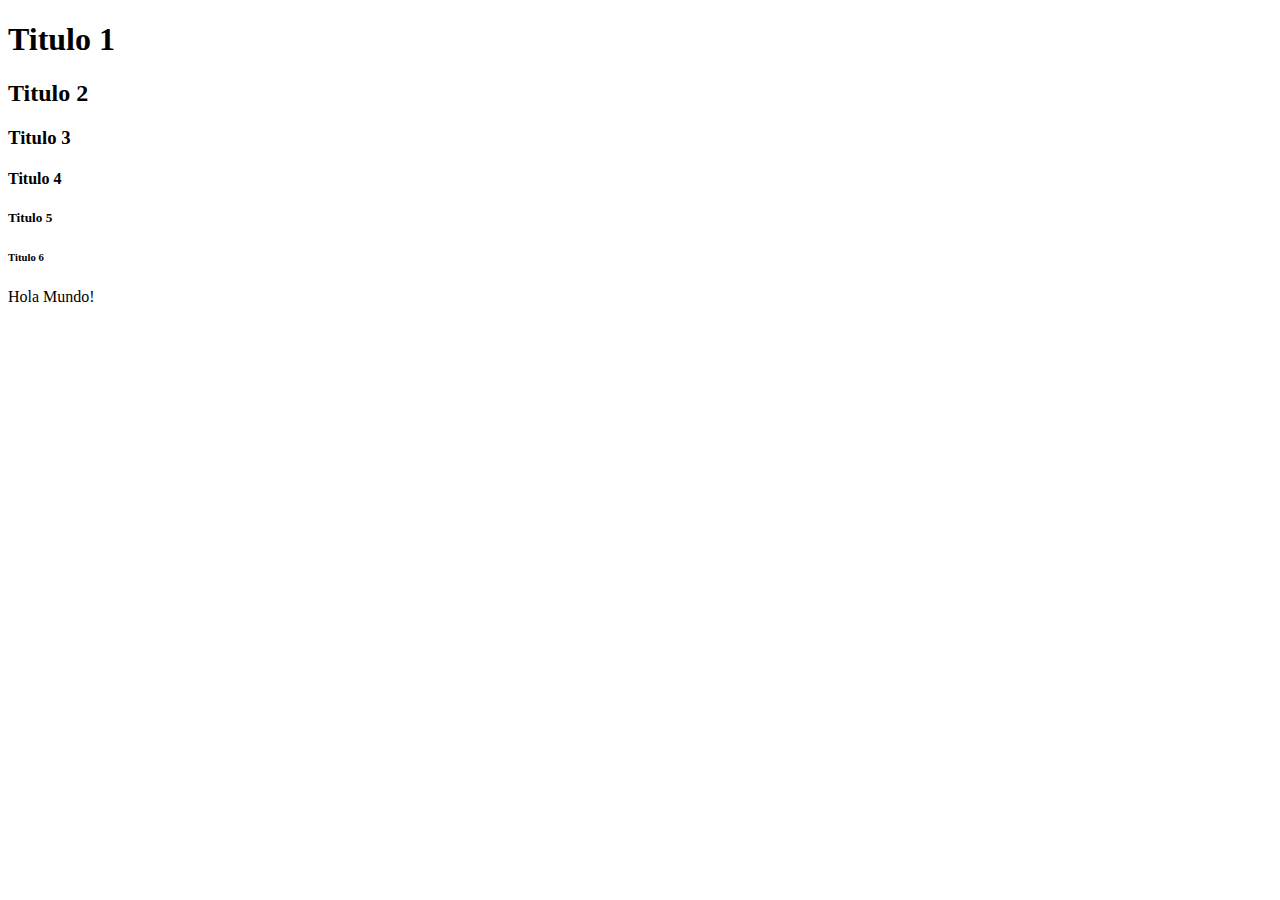
<file: index.html>
<!DOCTYPE html>
<html lang="es">
<head>
    <meta charset="UTF-8">
    <meta http-equiv="X-UA-Compatible" content="IE=edge">
    <meta name="viewport" content="width=device-width, initial-scale=1.0">
    <title>Nuestro Primer titulo</title>
</head>
<body>
    <h1>Titulo 1</h1>
    <h2>Titulo 2</h2>
    <h3>Titulo 3</h3>
    <h4>Titulo 4</h4>
    <h5>Titulo 5</h5>
    <h6>Titulo 6</h6>
    <p>Hola Mundo!</p>
</body>
</html>
</file>
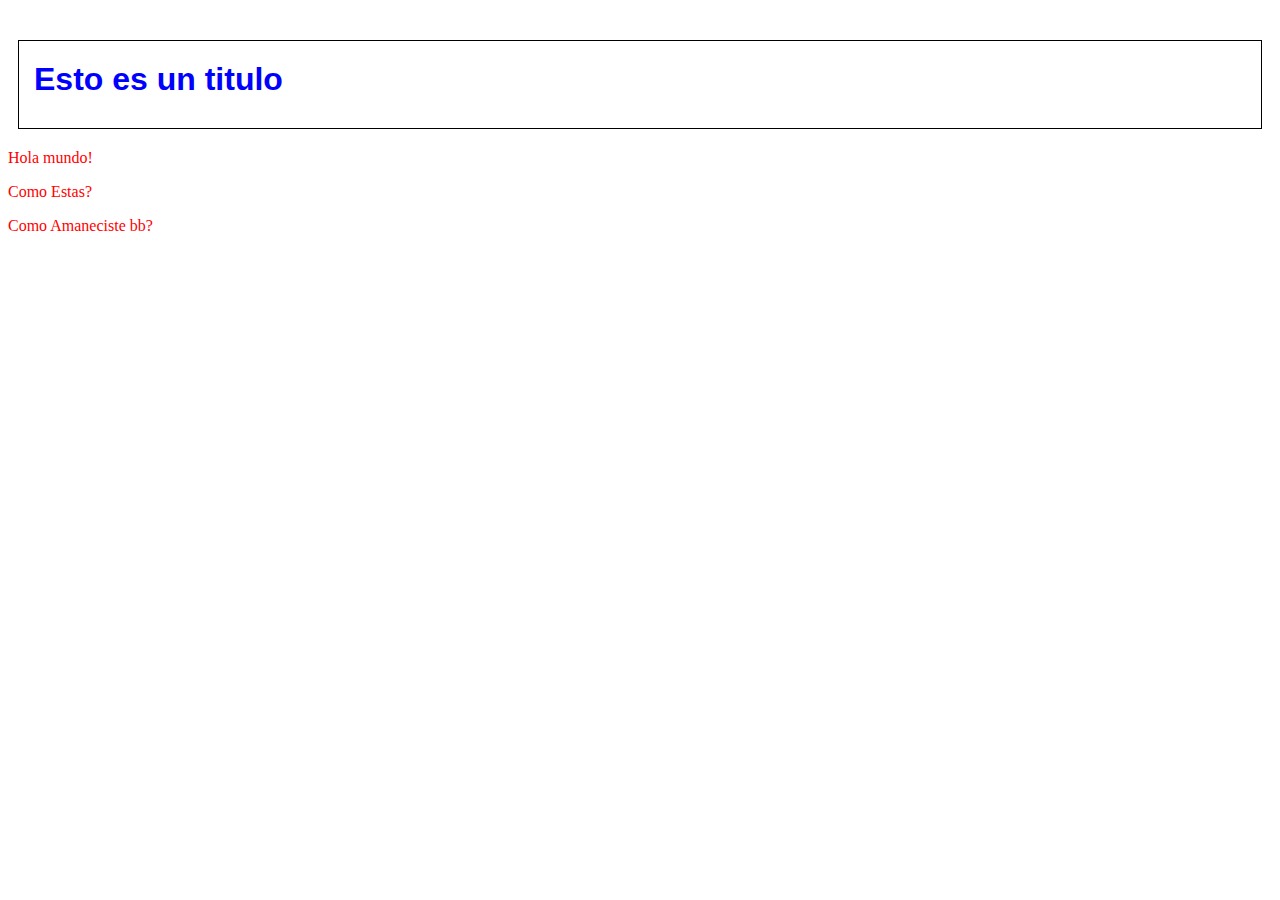
<file: css.html>
<!DOCTYPE html>
<html lang="es">
<head>
    <meta charset="UTF-8">
    <meta http-equiv="X-UA-Compatible" content="IE=edge">
    <meta name="viewport" content="width=device-width, initial-scale=1.0">
    <title>CSS Ejemplo</title>
    <link rel="stylesheet" type="text/css" href="css/estilos.css" />
</head>
<body>
    <h1>Esto es un titulo</h1>


    <p>Hola mundo!</p>

    <p>Como Estas?</p>

    <p>Como Amaneciste bb?</p>

</body>
</html>
</file>
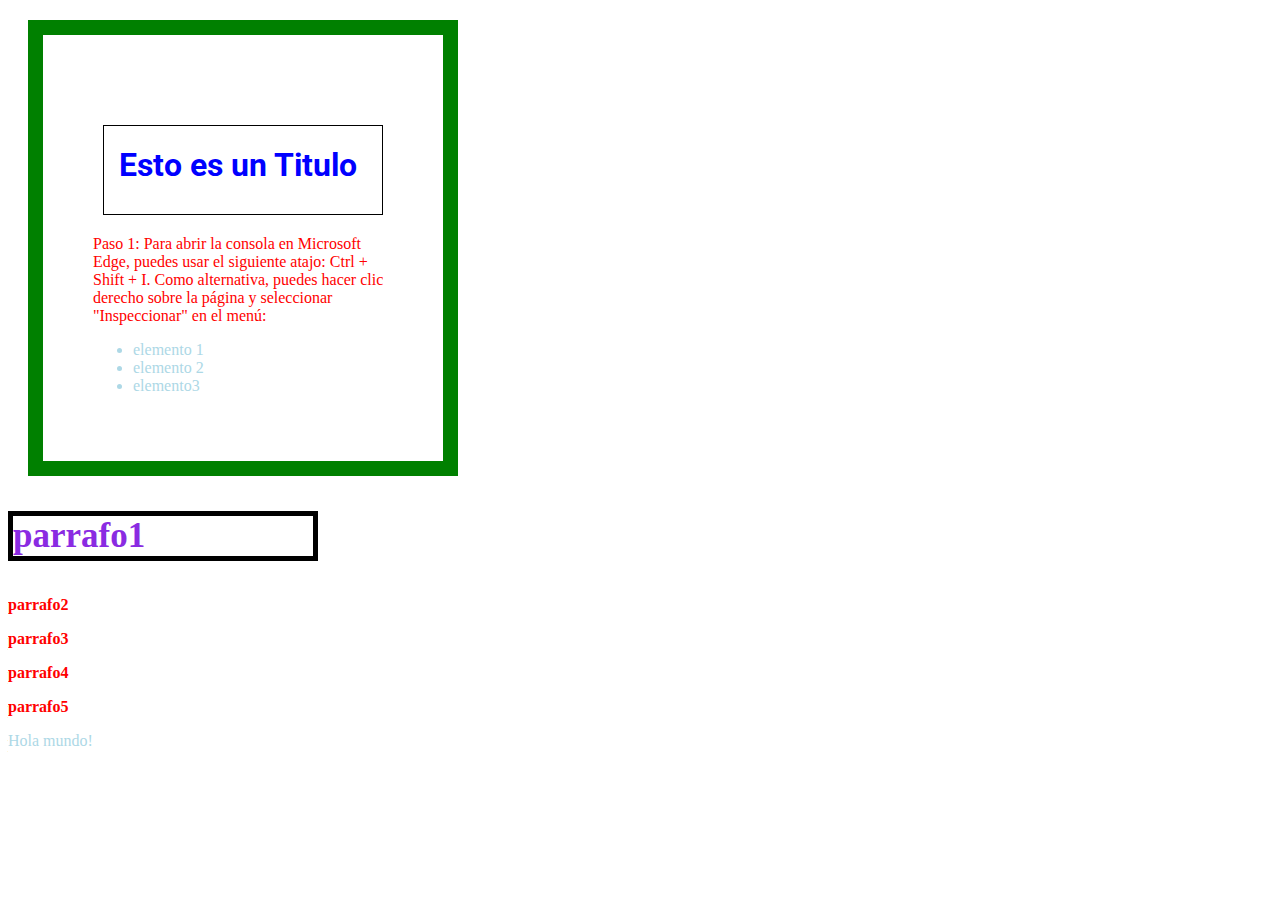
<file: css2.html>
<!DOCTYPE html>
<html lang="es">
<head>
    <meta charset="UTF-8">
    <meta http-equiv="X-UA-Compatible" content="IE=edge">
    <meta name="viewport" content="width=device-width, initial-scale=1.0">
    <title>CSS 2.0</title>
    <link rel="stylesheet" type="text/css" href="css/estilos.css" />
    <link rel="preconnect" href="https://fonts.googleapis.com">
    <link rel="preconnect" href="https://fonts.gstatic.com" crossorigin>
    <link href="https://fonts.googleapis.com/css2?family=Roboto:wght@100;300&display=swap" rel="stylesheet">
</head>
<section>
    <h1> Esto es un Titulo</h1>
    <p>Paso 1: Para abrir la consola en Microsoft Edge, puedes usar el siguiente atajo: Ctrl + Shift + I. Como alternativa, puedes hacer clic derecho sobre la página y seleccionar "Inspeccionar" en el menú:</p>
    <ul>
        <li>elemento 1</li>
        <LI>elemento 2</LI>
        <li>elemento3</li>
    </ul>
</section>

    <p id="mi_parrafo1">  parrafo1</p>
    <p class="estaesmiclase">parrafo2</p>
    <p class="estaesmiclase">parrafo3</p>
    <p class="estaesmiclase">parrafo4</p>
    <p class="estaesmiclase">parrafo5</p>

    <span>Hola mundo!</span>
<body>
    
</body>
</html>
</file>
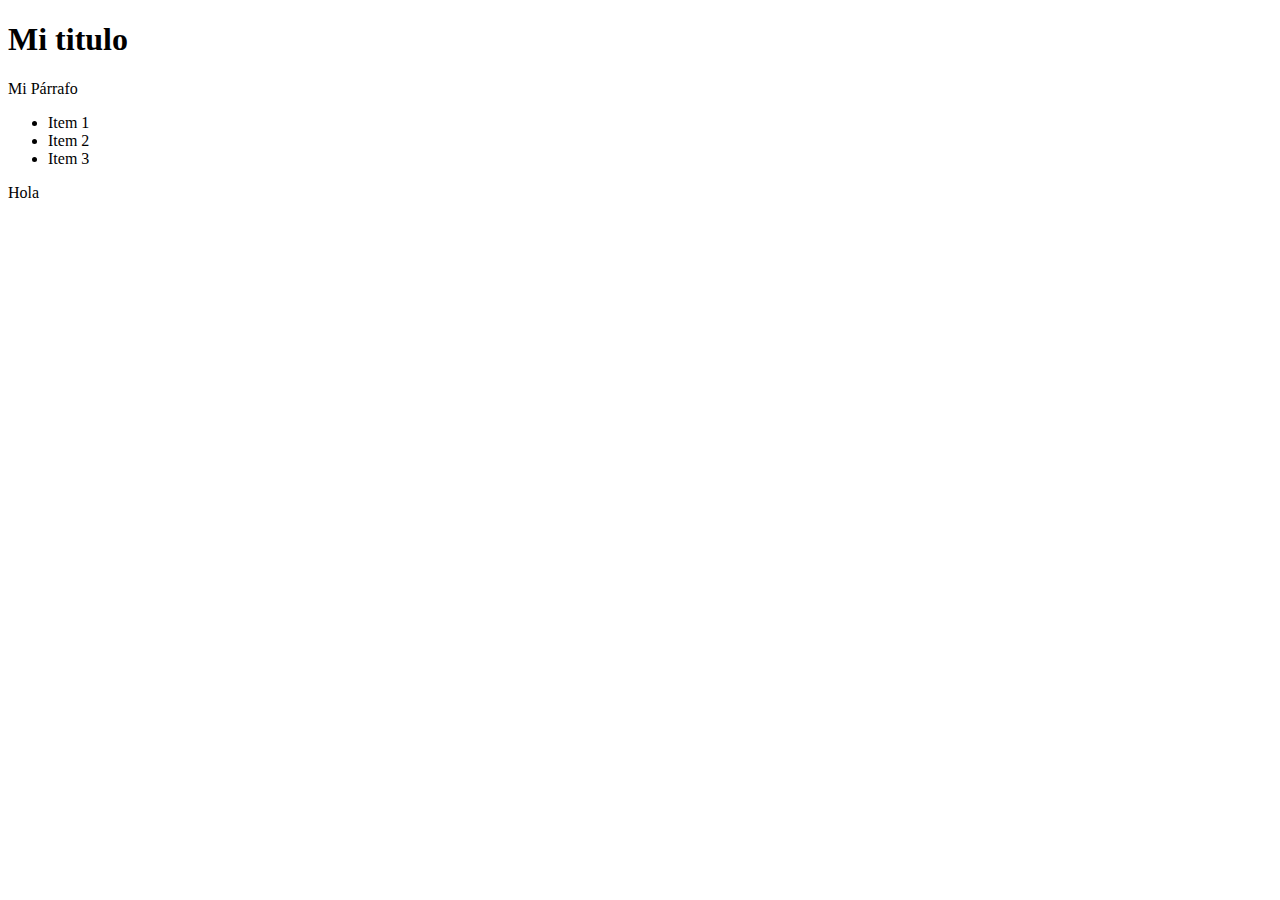
<file: ejemplo.html>
<!DOCTYPE html>
<html lang="es">
<head>
    <meta charset="UTF-8">
    <meta http-equiv="X-UA-Compatible" content="IE=edge">
    <meta name="viewport" content="width=device-width, initial-scale=1.0">
    <title>Trabajando con la consola</title>
</head>
<body>
    <h1>Mi titulo</h1>

    <p>Mi Párrafo</p>
    
    <ul>
        <li>Item 1</li>
        <li>Item 2</li>
        <li>Item 3</li>
    </ul>

    <span>Hola</span>
</body>
</html>
</file>
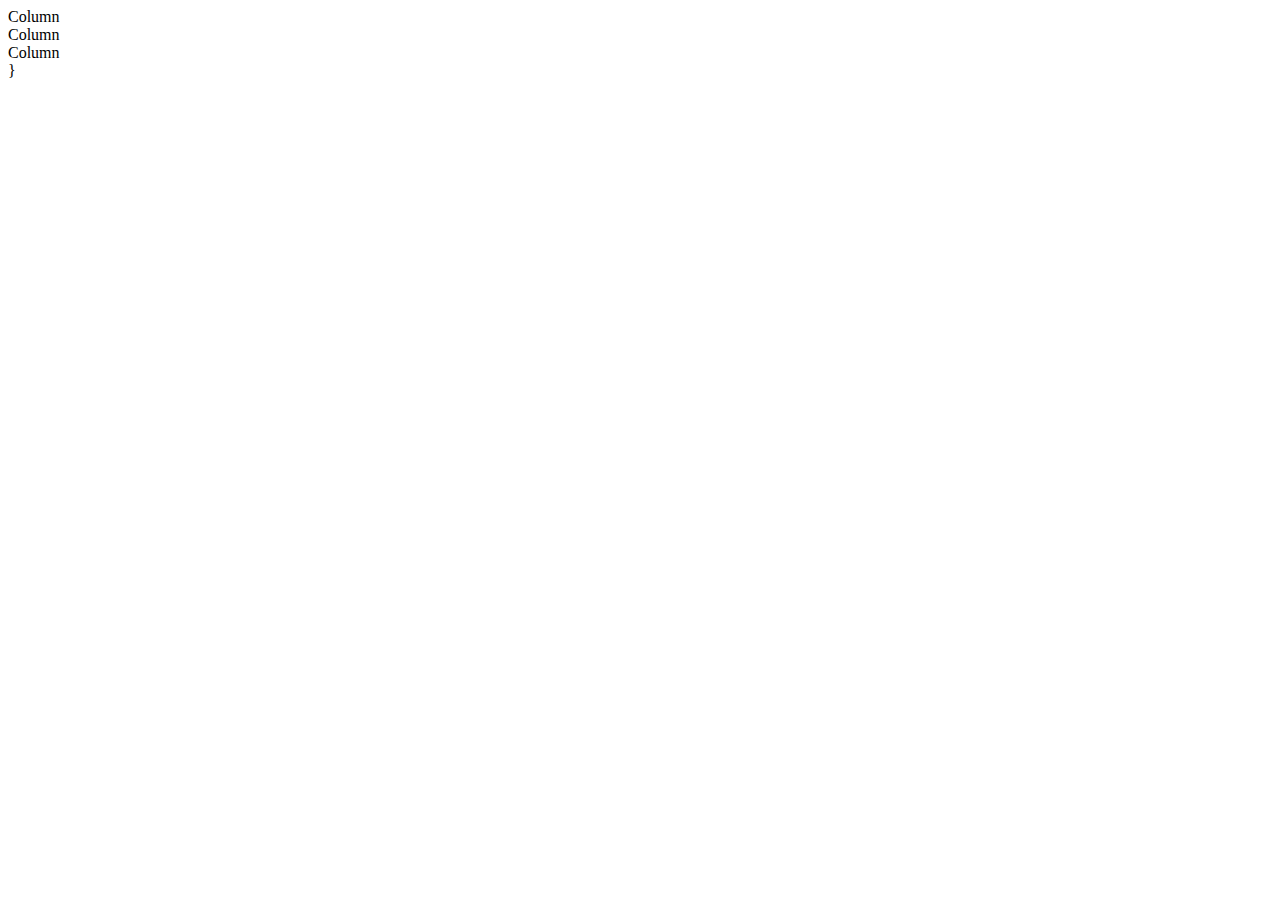
<file: ejemplo3.html>
<!doctype html>
<html lang="en">
  <head>
    <meta charset="utf-8">
    <meta name="viewport" content="width=device-width, initial-scale=1">
    <title>Bootstrap demo</title>
    <link href="https://cdn.jsdelivr.net/npm/bootstrap@5.3.0-alpha1/dist/css/bootstrap.min.css" rel="stylesheet" integrity="sha384-GLhlTQ8iRABdZLl6O3oVMWSktQOp6b7In1Zl3/Jr59b6EGGoI1aFkw7cmDA6j6gD" crossorigin="anonymous">
  </head>
  <body>
    
    <div class="container text-center"
    >
        
        <div class="row">
          <div class="col-7">
            Column
          </div>
          <div class="col-3">
            Column
          </div>
          <div class="col-2">
            Column
          </div>
        </div>
      </div>

    <script src="https://cdn.jsdelivr.net/npm/bootstrap@5.3.0-alpha1/dist/js/bootstrap.bundle.min.js" integrity="sha384-w76AqPfDkMBDXo30jS1Sgez6pr3x5MlQ1ZAGC+nuZB+EYdgRZgiwxhTBTkF7CXvN" crossorigin="anonymous"></script>
  </body>
</html>}
</file>
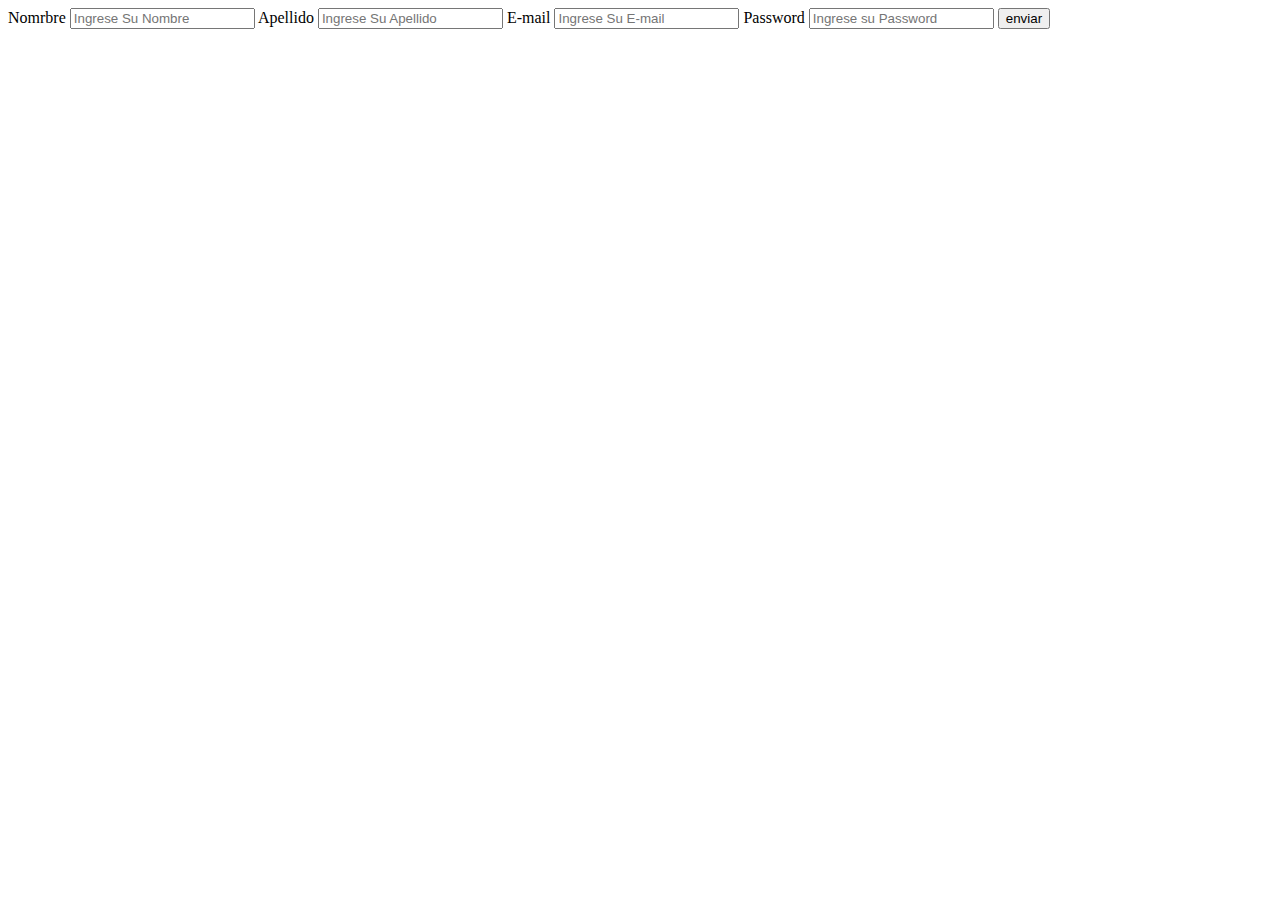
<file: form.html>
<!DOCTYPE html>
<html lang="en">
<head>
    <meta charset="UTF-8">
    <meta http-equiv="X-UA-Compatible" content="IE=edge">
    <meta name="viewport" content="width=device-width, initial-scale=1.0">
    <title>Creando un Formulario en Html</title>
</head>
<body>
    
<form action="" method="get"> 
<label>Nomrbre</label>
<input type="text" name="nombre" placeholder="Ingrese Su Nombre" required />
<label>Apellido</label>
<input type="text" name="apellido" placeholder="Ingrese Su Apellido" /> 
<label>E-mail</label>
<input type="email" name="email" placeholder="Ingrese Su E-mail" />
<label>Password</label>
<input type="password" name="password" placeholder="Ingrese su Password" />
<input type="submit" value="enviar">

</form> 

</body> 
</html>
</file>
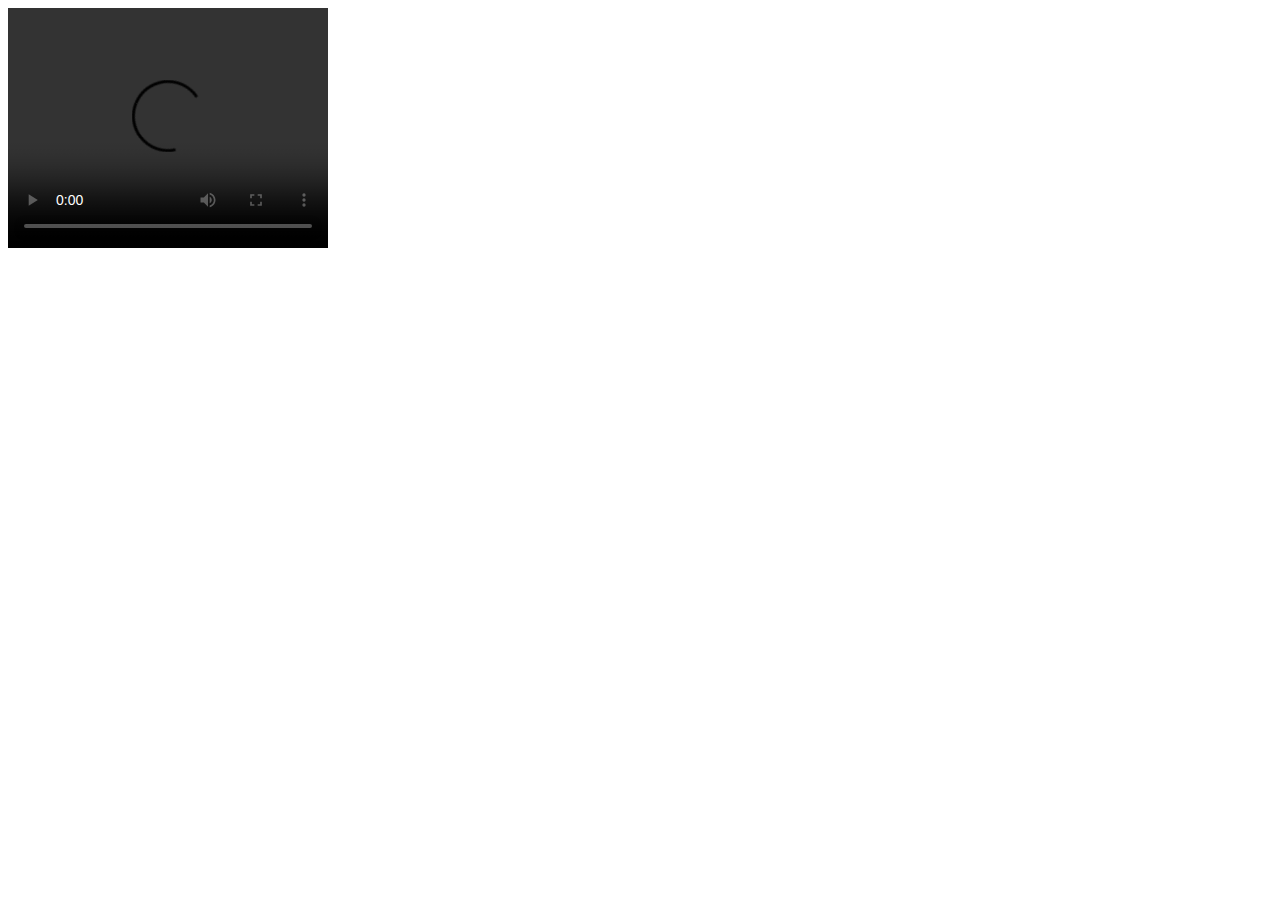
<file: video.html>
<!DOCTYPE html>
<html lang="es">
<head>
    <meta charset="UTF-8">
    <meta http-equiv="X-UA-Compatible" content="IE=edge">
    <meta name="viewport" content="width=device-width, initial-scale=1.0">
    <title>video html</title>
</head>
<body>
    <video width="320" height="240" controls>
        <source src="https://www.w3schools.com/tags/movie.mp4" type="video/mp4">
        <source src="https://www.w3schools.com/tags/movie.ogg" type="video/ogg">
        Your browser does not support the video tag.
    </video>
</body>
</html>
</file>
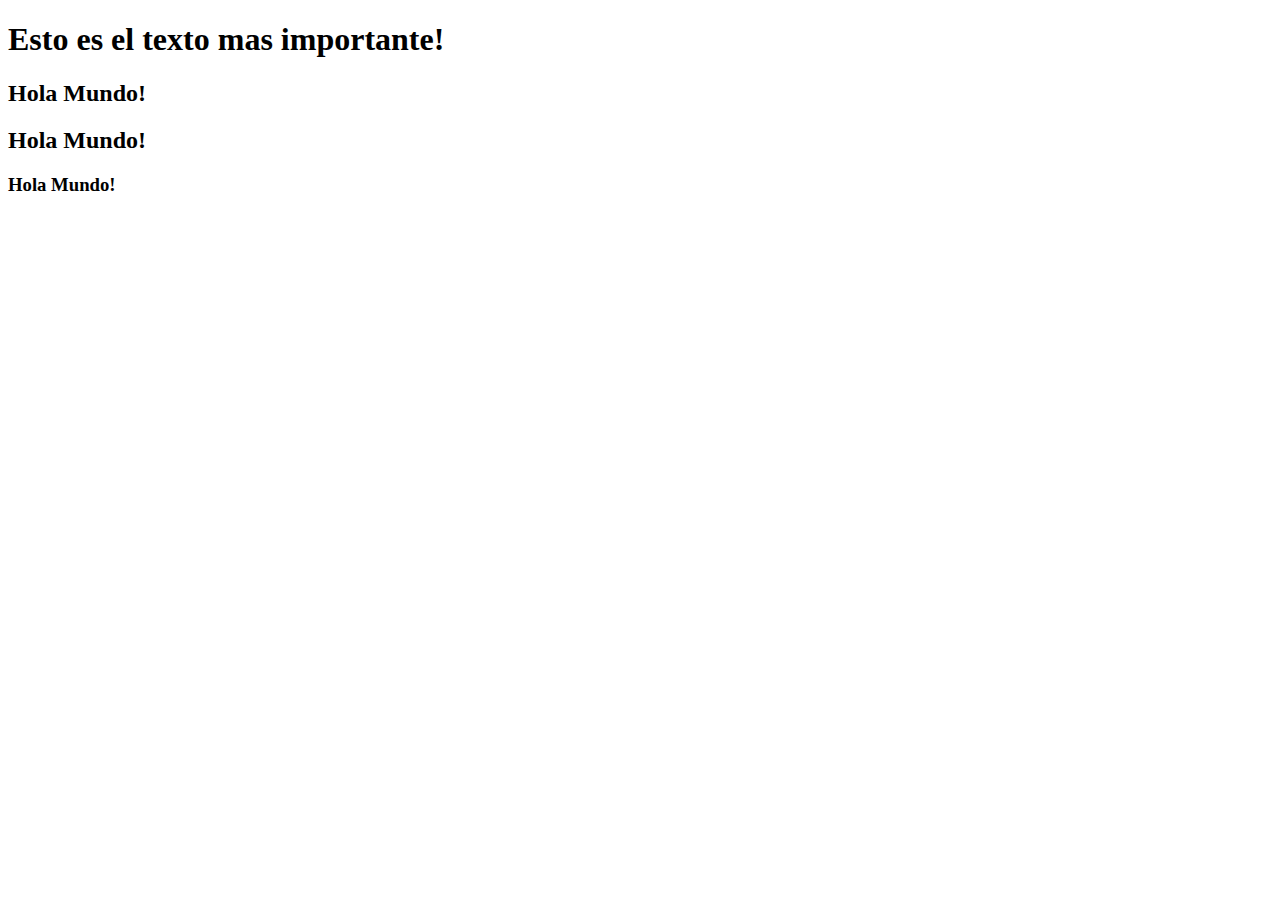
<file: web-semantica.html>
<!DOCTYPE html>
<html lang="es">
<head>
    <meta charset="UTF-8">
    <meta http-equiv="X-UA-Compatible" content="IE=edge">
    <meta name="viewport" content="width=device-width, initial-scale=1.0">
    <title>Web semantica</title>
    <link rel="icon" type="image/x-icon" href="https://image.shutterstock.com/image-vector/www-internet-icon-favicon-arrow-260nw-1022948227.jpg">

     <!-- Open Graph data -->
    <meta property="og:title" content="Web semantica" />
    <meta property="og:type" content="article" />
    <meta property="og:url" content=" http://www.example.com" />
    <meta property="og:image" content=" http://example.com/image.jpg" />
    <meta property="og:description" content="Este es un documento que cuenta cuales son los élementos semanticos mas utilizados" />

    <h1>Esto es el texto mas importante!</h1>   
</head>
<body>
    <header>
    <h2>Hola Mundo!</h2>
    </header>
<nav> 
    <h2>Hola Mundo!</h2>
</nav>
<footer>
    <h3>Hola Mundo!</h3>
</footer>




</body>
</html>
</file>
<file: css/estilos.css>
*{
    color: lightblue;

}


p {
    color: red;
    width: 300px;
}
/** Esto es un Comentario dentro de CSS
*/
h1 {
    font-family: 'Roboto', sans-serif; 
    border: 1px solid black;
    padding-top: 20px;
    padding-bottom: 30px;
    padding-left: 15px;
    padding-right: 15px;
    margin: 30px;
    margin-top: 40px;
    margin-bottom: 20px;
    margin-left: 10px;
    margin-right: 10px;
    font-weight: bold;
    color: blue;
}

section {
    width: 300px;
    border: 15px solid green;
    padding: 50px;
    margin: 20px;
  }

  #mi_parrafo1 {

    color: blueviolet;
    font-size: 35px;
    border:solid 5px black;
    font-weight: bold;
  }

  .estaesmiclase{
    color: red;
    font-weight: bold;
  }

  section h1 {  
    font-weight: 45px;
  }
</file>
